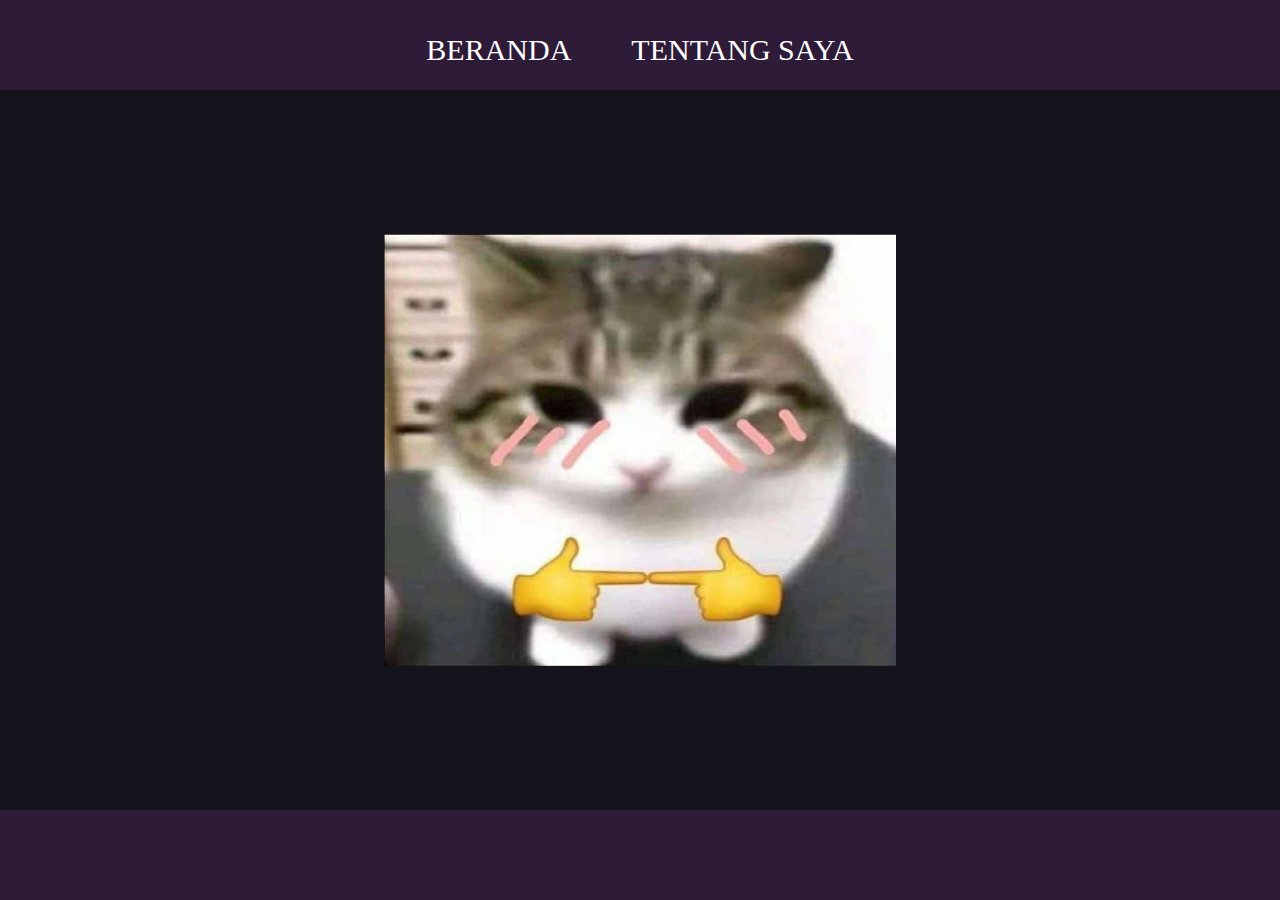
<file: index.html>
<html>
    <head>
        <title>TUGAS WEBSITE KAIT</title>
        <link rel="stylesheet" href="style.css" />
    </head>
    <body>
        <div class="wadaw">
            <ul class="ul-navbar">
                <li class="li-navbar">
                    <a href="#index.html" class="www">BERANDA</a>
                </li>
                <li class="li-navbar"><a href="about.html" class="www">TENTANG SAYA</a></li>
            </ul>
        </div>
        <div class="image">
            <img src="kocheng.jpeg" class="koceng">
        </div>
        <div>

        </div>
        <div class="wlee">
        </div>
        </div>
    </body>
</html>
</file>
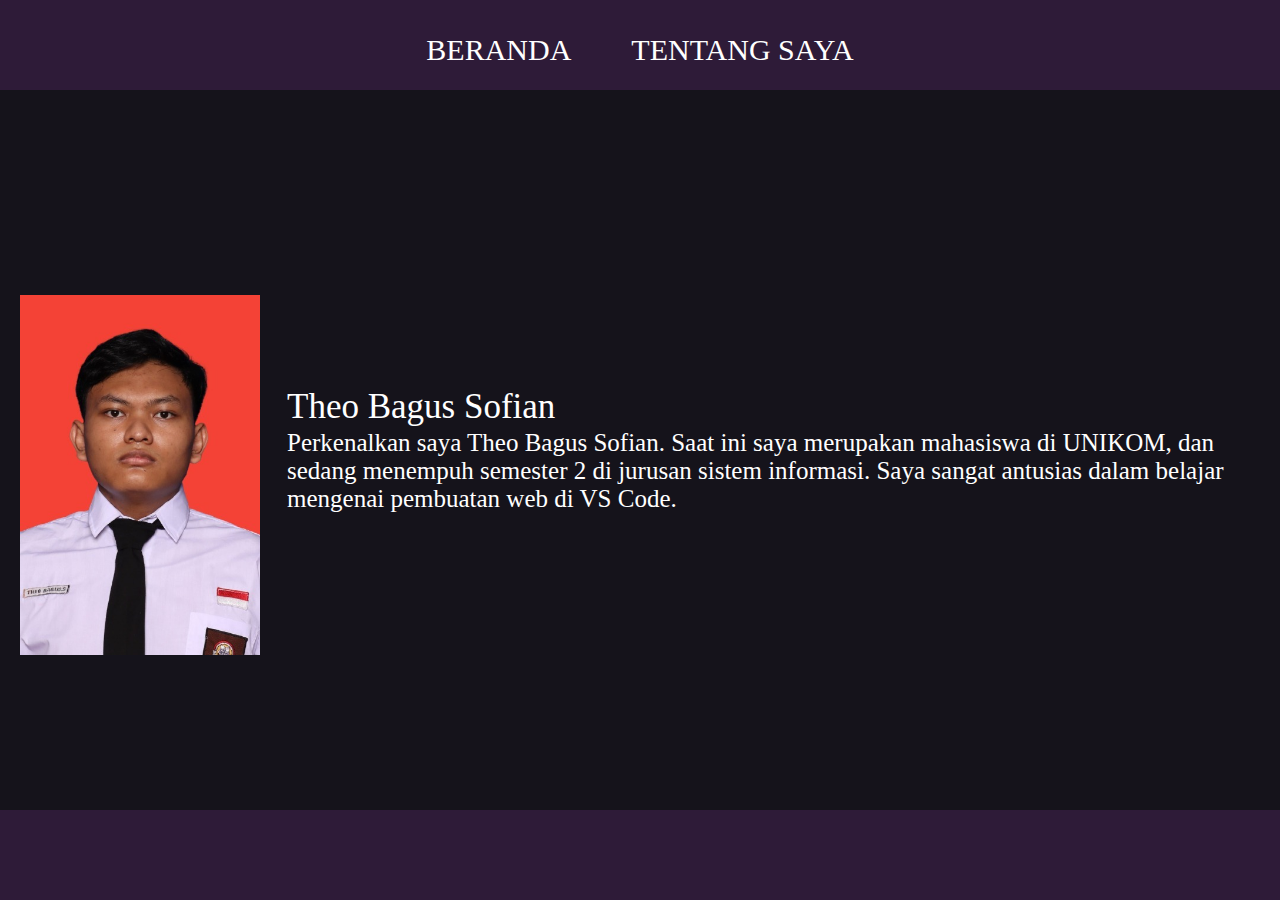
<file: about.html>
<html>
    <head>
        <title>TENTANG SAYA</title>
        <link rel="stylesheet" href="style.css" />
    </head>
    <body>
        <div class="wadaw">
            <ul class="ul-navbar">
                <li class="li-navbar">
                    <a href="index.html" class="www">BERANDA</a>
                </li>
                <li class="li-navbar"><a href="#about.html" class="www">TENTANG SAYA</a></li>
            </ul>
        </div>
        <div class="hihi">
            <img src="muka.jpeg" class="muka">
            <table border="0" class="about">
            <tr>
                <td class="theo">Theo Bagus Sofian</td>
            </tr>
            <tr>
                <td class="hai">Perkenalkan saya Theo Bagus Sofian. Saat ini saya merupakan mahasiswa di UNIKOM, dan sedang menempuh semester 2 di jurusan sistem informasi.
                Saya sangat antusias dalam belajar mengenai pembuatan web di VS Code.
            </td></tr>
        </table>
        </div>
        <div class="wlee">
        </div>
    </body>
</html>
</file>
<file: style.css>
*,
html {
    margin: 0;
    padding: 0;
}


.wadaw {
    background-color: rgb(46, 27, 56);
    width: 100%;
    height: 10vh;
}

.image {
    background-color: rgb(21, 19, 27);
    display: flex;
    align-items: center;
    justify-content: center;
    height: 80vh;
}

.koceng {
    height: 60%;
    width: 40%;
}

.ul-navbar {
   justify-content: center;
   height: 100px;
    display: flex;
    align-items: center;
}

.li-navbar {
    list-style-type: none;
    padding: 20px;
    margin: 10px;
    color: rgb(255, 255, 255);
    font-size: 30px;
}

.li-navbar:hover {
    background: rgb(95, 48, 121);
    transition: .2s ease-in-out;
}

.www {
    color: rgb(255, 255, 255);
    text-decoration: none;
}

.wlee {
    height: 10vh;
    background-color: rgb(46, 27, 56);
    display: flex;
    align-items: center;
    justify-content: center;
}

.img {
    justify-content: center;
    height: 100px;
     display: flex;
     align-items: center;
}

.muka {
    height: 50%;
    padding-left: 20px;
    padding-top: 50px;
}

.theo {
    font-size: 35px;
    color: white;
}

.hai {
    font-size: 25px;
    color: white;
}


.hihi {
    background-color: rgb(21, 19, 27);
    display: flex;
    align-items: center;
    justify-content: center;
    height: 80vh;
}

.about {
    padding-left: 25px;
}
</file>
